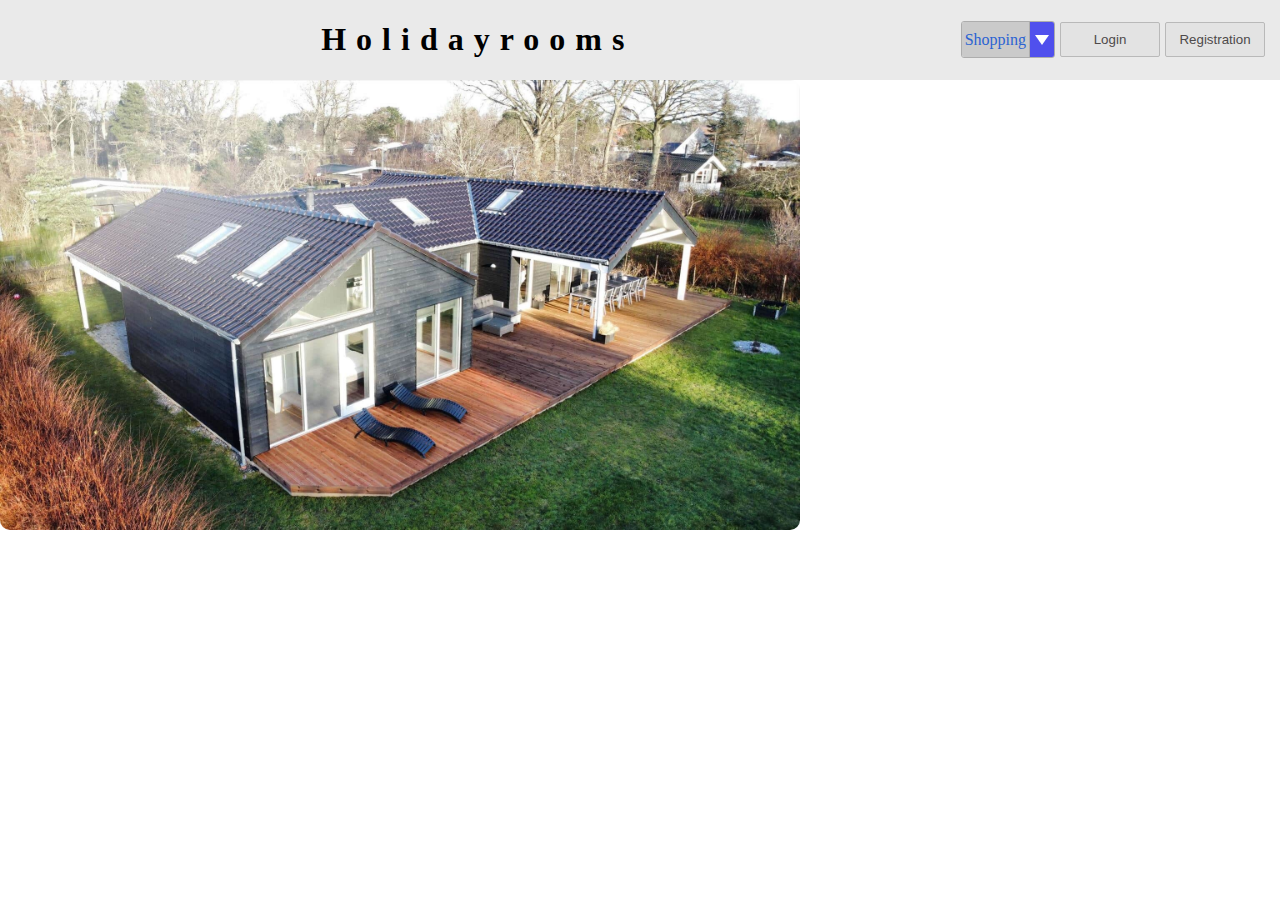
<file: holidayrooms/index.html>
<!DOCTYPE html>
<html lang="en">
<head>
  <meta charset="UTF-8">
  <meta name="viewport" content="width=device-width, initial-scale=1.0">
  <title>Document</title>
  <link rel="stylesheet" href="./style.css">
  <script type="module" src="./script.js"></script>
</head>
<body>
  <!-- Beispiel:
  <button id="test-click">Test Click</button>
  <ul id="testList">
  </ul> -->

  <!-- app bar -->
  <div class="app-bar-container">
    <div class="heading">
      <h1>Holidayrooms</h1>
    </div>
    <!-- Order overview -->
    <div class="overview-container">
      <div class="title">
        <span>Shopping</span>
      </div>
      <div class="arrow">
        <div class="arrow-implement">
        </div>
      </div>
    </div>
    <div class="buttons">
      <button>Login</button>
      <button>Registration</button>
    </div>
  </div>

  <!-- Slider -->
  <div class="carousel">
    <div class="carousel-images">
      <img src="./assets/16340d92-59e5-4fd6-b880-088f5b7a7383.jpg" alt="Bild 1" class="carousel-image">
      <img src="./assets/21-vorsee-umlaufende-sonnenterrasse-und-umzaeunter-garten-1920x1080.jpg" alt="Bild 2" class="carousel-image">
      <img src="./assets/5bdef9c5-329b-4bbf-8bf8-9057e983a72e.jpg" alt="Bild 3" class="carousel-image">
      <img src="./assets/ferienhaus-suedschweden-rechts.jpg" alt="Bild 4" class="carousel-image">
      <img src="./assets/b87a2203-aafb-4329-91d4-5acd072cdab4.jpg" alt="Bild 5" class="carousel-image">
      <img src="./assets/ferienhaus-suedschweden-vallesborg.jpg" alt="Bild 6" class="carousel-image">
    </div>
  </div>
</body>
</html>
</file>
<file: holidayrooms/style.css>
html, body{
  margin: 0;
}

/* App-bar styling */
.app-bar-container{
  display: flex;
  flex-flow: row wrap;
  width: 100%;
  height: 100%;
  background-color: rgb(234, 234, 234);
  align-items: center;
  justify-content: space-between;
  overflow: hidden;
  gap: 5px;
}

.app-bar-container .heading{
  flex: 1;
  height: 100%;
  text-align: center;
  box-sizing: border-box;
  display: flex;
  align-items: center;
  justify-content: center;
}

.app-bar-container .heading h1{
  letter-spacing: 10px;
}

.app-bar-container .overview-container{
  display: flex;
  align-items: center;
  width: fit-content;
  border: 1px solid rgb(173, 173, 173);
  border-radius: 3px;
  height: 35px;
  overflow: hidden;
}

.app-bar-container .overview-container .title{ /*Title container*/
  position: relative;
  height: 100%;
  color: rgb(43, 99, 210);
  border-right: 1px solid rgb(173, 173, 173);
  background-color: rgb(202, 202, 202);
  display: flex;
  align-items: center;
  text-align: center;
  padding-left: 3px;
  padding-right: 3px;
}

.app-bar-container .overview-container .arrow{ /*Arrow container*/
  display: flex;
  box-sizing: border-box;
  align-items: center;
  justify-content: center;
  background-color: rgba(9, 9, 237, 0.685);
  padding-left: 5px;
  padding-right: 5px;
  position: relative;
  height: 35px;
  width: 100%;
  cursor: pointer;
}

.app-bar-container .overview-container .arrow-implement{ /*Arrow down*/
  width: 0;
  height: 0;
  border-left: 7px solid transparent;
  border-right: 7px solid transparent;
  border-top: 10px solid white;
}

.app-bar-container .buttons{
  margin-left: auto;
  margin-right: 15px;
  height: 35px;
  display: flex;
  gap: 5px;
  align-items: center;
  justify-content: center;
}

.app-bar-container .buttons button{
  color: rgb(78, 74, 74);
  border: 1px solid rgb(185, 185, 185);
  border-radius: 2px;
  background-color: rgb(227, 227, 227);
  width: 100px;
  height: 100%;
}

.app-bar-container .buttons button:hover{
  cursor: pointer;
  background-color: rgb(214, 214, 214);
}

.app-bar-container .buttons button:active{
  background-color: rgb(198, 198, 198);
}

/* Slider for pictures */
.carousel {
  width: 80%;
  max-width: 800px;
  position: relative;
  overflow: hidden;
  border-radius: 10px;
}

.carousel-images {
  display: flex;
  transition: transform 1s ease-in-out;
}

.carousel-image {
  min-width: 100%;
  height: auto;
}

@keyframes slide {
  0% {
      transform: translateX(0);
  }
  100% {
      transform: translateX(-100%);
  }
}

/* Animation für den Bildwechsel */
.carousel {
  animation: slide 30s infinite;
}
</file>
